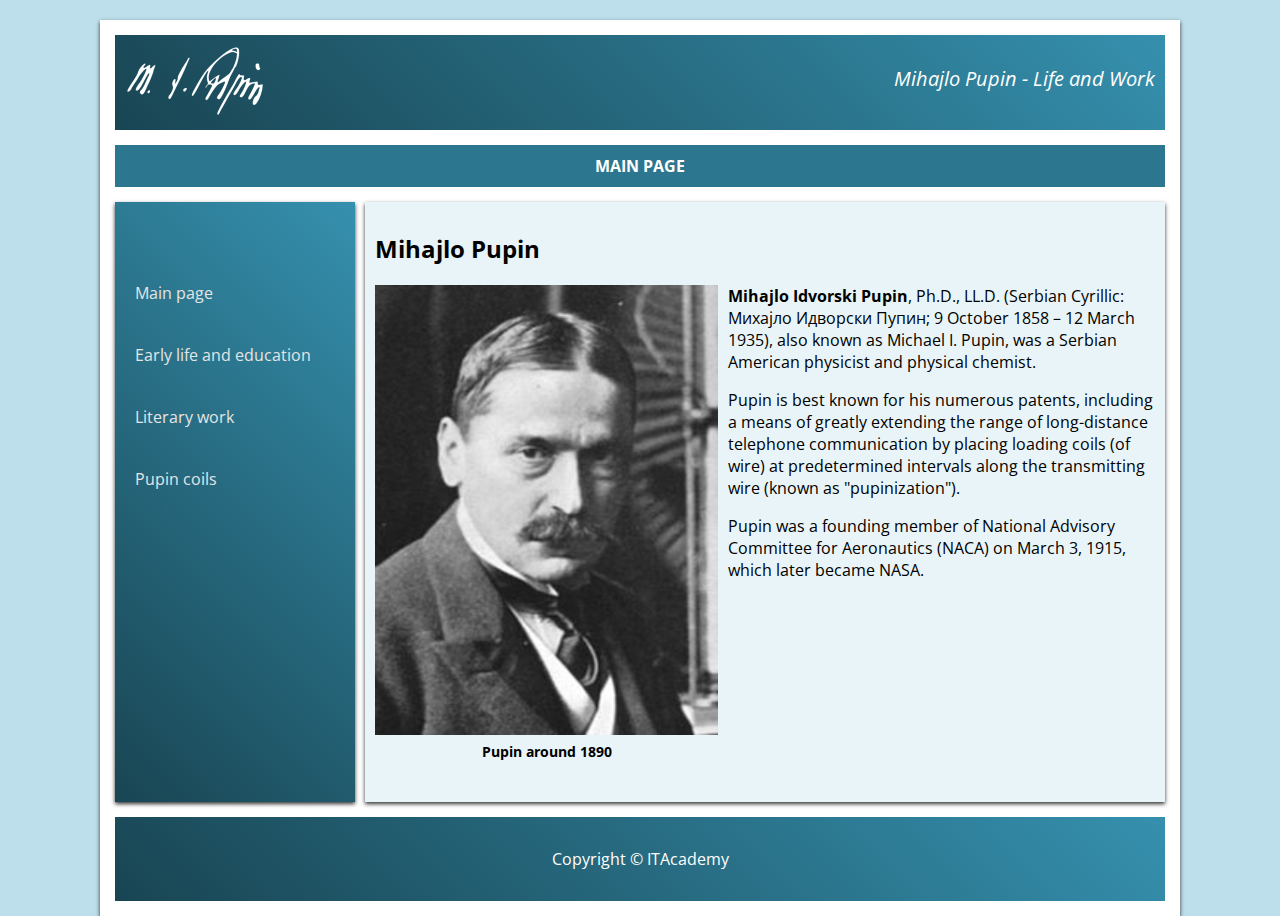
<file: index.html>
<!DOCTYPE html>
<html lang="sr">
<head>
	<meta charset="utf-8">
	<title>Mihajlo Pupin</title>
	<link href="style.css" rel="stylesheet" type="text/css">
	<link href="https://fonts.googleapis.com/css?family=Open+Sans:400,400i,700,700i&display=swap&subset=cyrillic,cyrillic-ext,latin-ext" rel="stylesheet"> 
</head>

<body>
	<div id="wrapper">
	
	<div id="header">
	
		<div class="potpis">
		<img src="potpis.png" alt="">
		</div>
		
		<div class="naslov">
		<p>Mihajlo Pupin - Life and Work</p>
		</div>
	
	</div>
	
	<div id="logo">
	<p>Main page</p>
	</div>
	
	<div id="nav">
	<ul>
	<li><a href="index.html">Main page</a></li>
	<li><a href="early-life-and-education.html">Early life and education</a></li>
	<li><a href="literary-work.html">Literary work</a></li>
	<li><a href="pupin-coils.html">Pupin coils</a></li>
	</ul>
	</div>
	
	<div id="sidebar">
	<h2>Mihajlo Pupin</h2>
	<div class="imgLeft">
	<img src="pupin.jpg" alt="Naslovna">
	<p><b>Pupin around 1890</b></p>
	</div>
	
	<p><b>Mihajlo Idvorski Pupin</b>, Ph.D., LL.D. (Serbian Cyrillic: Михајло Идворски Пупин; 9 October 1858 – 12 March 1935), also known as Michael I. Pupin, was a Serbian American physicist and physical chemist.</p> 

	<p>Pupin is best known for his numerous patents, including a means of greatly extending the range of long-distance telephone communication by placing loading coils (of wire) at predetermined intervals along the transmitting wire (known as "pupinization").</p> 

	<p>Pupin was a founding member of National Advisory Committee for Aeronautics (NACA) on March 3, 1915, which later became NASA.</p>
	</div>
	
	
	
	<div id="footer">
	<p>Copyright &copy; ITAcademy</p>
	</div>
</div>
</body>
</html>
</file>
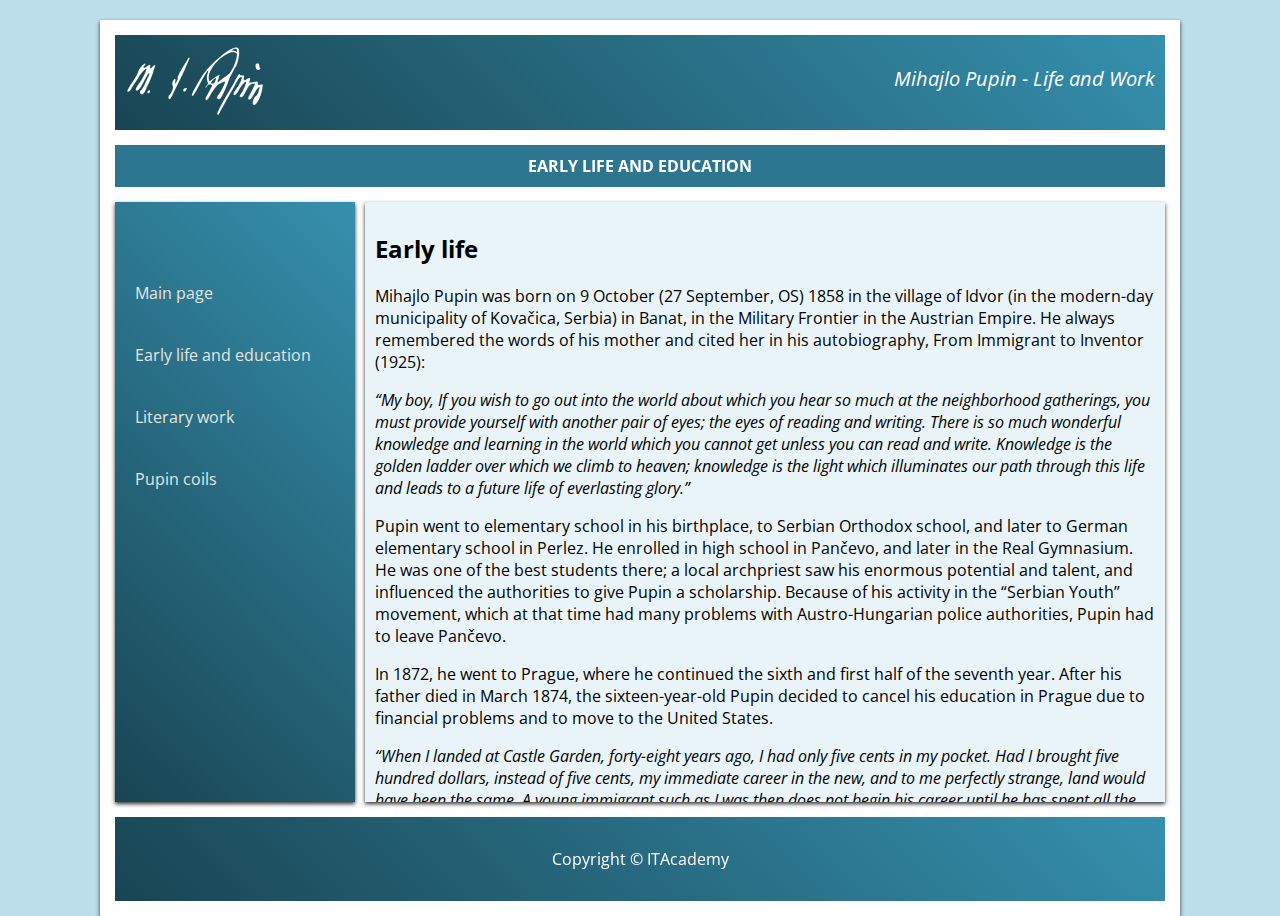
<file: early-life-and-education.html>
<!DOCTYPE html>
<html lang="sr">
<head>
	<meta charset="utf-8">
	<title>Mihajlo Pupin</title>
	<link href="style.css" rel="stylesheet" type="text/css">
	<link href="https://fonts.googleapis.com/css?family=Open+Sans:400,400i,700,700i&display=swap&subset=cyrillic,cyrillic-ext,latin-ext" rel="stylesheet">
</head>
<body>
<div id="wrapper">
	
	<div id="header">
	
		<div class="potpis">
		<img src="potpis.png" alt="">
		</div>
		
		<div class="naslov">
		<p>Mihajlo Pupin - Life and Work</p>
		</div>
	
	</div>
	
	<div id="logo">
	<p>Early life and education</p>
	</div>
	
	<div id="nav">
	<ul>
	<li><a href="index.html">Main page</a></li>
	<li><a href="early-life-and-education.html">Early life and education</a></li>
	<li><a href="literary-work.html">Literary work</a></li>
	<li><a href="pupin-coils.html">Pupin coils</a></li>
	</ul>
	</div>
	
	<div id="sidebar">
	<h2>Early life</h2>
	<p>Mihajlo Pupin was born on 9 October (27 September, OS) 1858 in the village of Idvor (in the modern-day municipality of Kovačica, Serbia) in Banat, in the Military Frontier in the Austrian Empire. He always remembered the words of his mother and cited her in his autobiography, From Immigrant to Inventor (1925):</p>
	<p><i>“My boy, If you wish to go out into the world about which you hear so much at the neighborhood gatherings, you must provide yourself with another pair of eyes; the eyes of reading and writing. There is so much wonderful knowledge and learning in the world which you cannot get unless you can read and write. Knowledge is the golden ladder over which we climb to heaven; knowledge is the light which illuminates our path through this life and leads to a future life of everlasting glory.”</i></p>
	<p>Pupin went to elementary school in his birthplace, to Serbian Orthodox school, and later to German elementary school in Perlez. He enrolled in high school in Pančevo, and later in the Real Gymnasium. He was one of the best students there; a local archpriest saw his enormous potential and talent, and influenced the authorities to give Pupin a scholarship.
		Because of his activity in the “Serbian Youth” movement, which at that time had many problems with Austro-Hungarian police authorities, Pupin had to leave Pančevo.</p>
	<p>In 1872, he went to Prague, where he continued the sixth and first half of the seventh year. After his father died in March 1874, the sixteen-year-old Pupin decided to cancel his education in Prague due to financial problems and to move to the United States.
		<p><i>“When I landed at Castle Garden, forty-eight years ago, I had only five cents in my pocket. Had I brought five hundred dollars, instead of five cents, my immediate career in the new, and to me perfectly strange, land would have been the same. A young immigrant such as I was then does not begin his career until he has spent all the money which he has brought with him. I brought five cents, and immediately spent it upon a piece of prune pie, which turned out to be a bogus prune pie. It contained nothing but pits of prunes. If I had brought five hundred dollars, it would have taken me a little longer to spend it, mostly upon bogus things, but the struggle which awaited me would have been the same in each case. It is no handicap to a boy immigrant to land here penniless; it is not a handicap to any boy to be penniless when he strikes out for an independent career, provided that he has the stamina to stand the hardships that may be in store for him.”</i></p>

	<div>
	<h2>Studies in America and Ph.D</h2>

	<p>For the next five years in the United States, Pupin worked as a manual laborer (most notably at the biscuit factory on Cortlandt Street in Manhattan) while he learned English, Greek and Latin. He also gave private lectures. After three years of various courses, in the autumn of 1879 he successfully finished his tests and entered Columbia College, where he became known as an exceptional athlete and scholar. A friend of Pupin's predicted that his physique would make him a splendid oarsman, and that Columbia would do anything for a good oarsman. A popular student, he was elected president of his class in his Junior year. He graduated with honors in 1883 and became an American citizen at the same time.
	<div class="imgUni" alt="Univerzitet">
	<img src="university.jpg" alt="Univerzitet">
	<p><b>Columbia University 1907</b></p>
	</div>
	<p>He obtained his Ph.D. at the University of Berlin under Hermann von Helmholtz and in 1889 he returned to Columbia University to become a lecturer of mathematical physics in the newly formed Department of Electrical Engineering. Pupin's research pioneered carrier wave detection and current analysis.</p>

	<p>Pupin completed his studies in 1883 as one of the best students, especially in the field of physics and mathematics, which gave him a diploma. Later, he went back to Europe, initially the United Kingdom (1883–1885), where he continued his schooling at the University of Cambridge.</p>
	<p>He was an early investigator into X-ray imaging, but his claim to have made the first X-ray image in the United States is incorrect. He learned of Röntgen's discovery of unknown rays passing through wood, paper, insulators, and thin metals leaving traces on a photographic plate, and attempted this himself. Using a vacuum tube, which he had previously used to study the passage of electricity through rarefied gases, he made successful images on January 2, 1896. Edison provided Pupin with a calcium tungstate fluoroscopic screen which, when placed in front of the film, shortened the exposure time by twenty times, from one hour to a few minutes. Based on the results of experiments, Pupin concluded that the impact of primary X-rays generated secondary X-rays. With his work in the field of X-rays, Pupin gave a lecture at the New York Academy of Sciences.</p>
	<p>He was the first person to use a fluorescent screen to enhance X-rays for medical purposes. A New York surgeon, Dr. Bull, sent Pupin a patient to obtain an X-ray image of his left hand prior to an operation to remove lead shot from a shotgun injury. The first attempt at imaging failed because the patient, a well-known lawyer, was "too weak and nervous to be stood still nearly an hour" which is the time it took to get an X-ray photo at the time. In another attempt, the Edison fluorescent screen was placed on a photographic plate and the patient's hand on the screen. X-rays passed through the patients hand and caused the screen to fluoresce, which then exposed the photographic plate. A fairly good image was obtained with an exposure of only a few seconds and showed the shot as if "drawn with pen and ink." Dr. Bull was able to take out all of the lead balls in a very short time.</p>

	</div>
	
	</div>
	
	
	
	<div id="footer">
	<p>Copyright &copy; ITAcademy</p>
	</div>
</div>
</body>
</html>
</file>
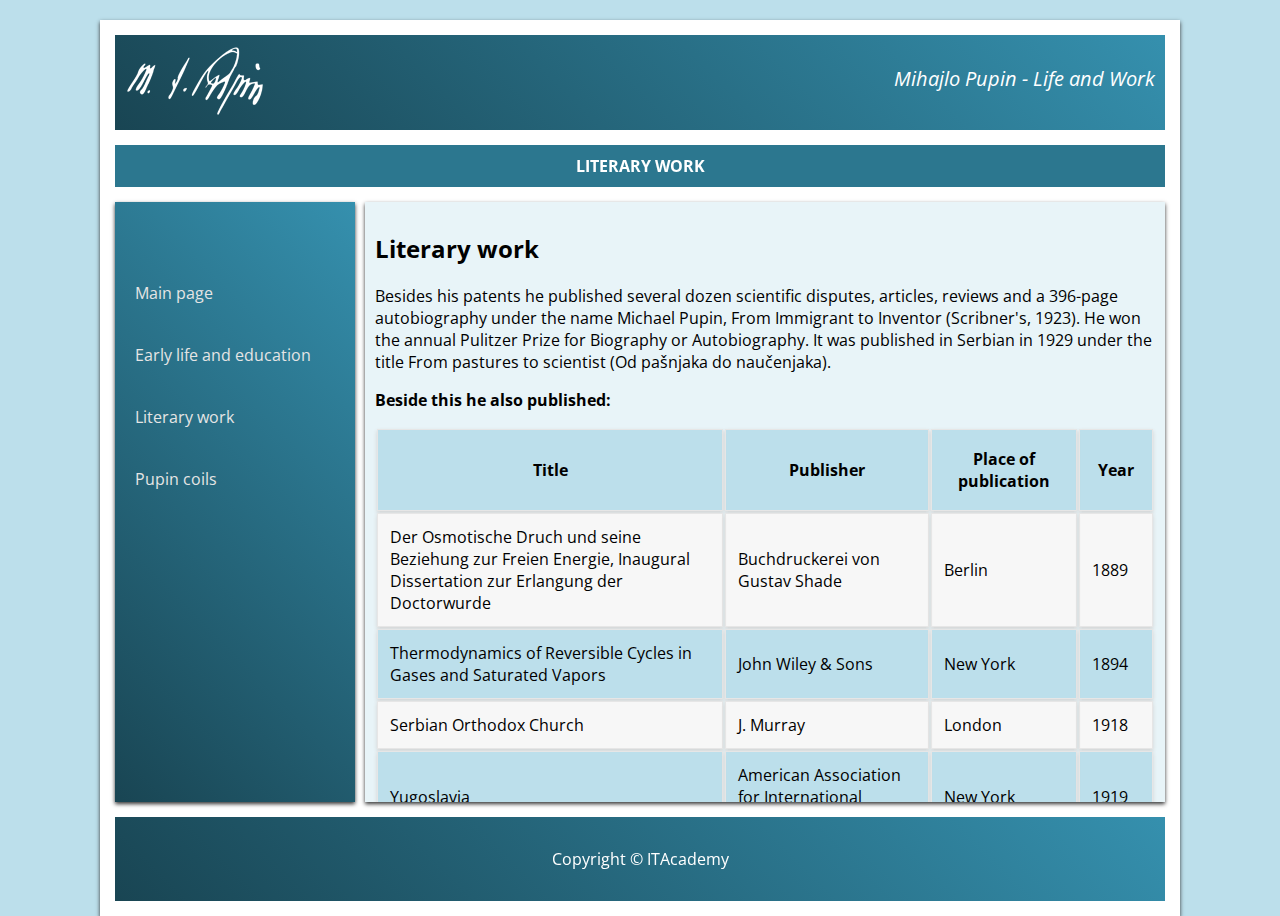
<file: literary-work.html>
<!DOCTYPE html>
<html lang="sr">
<head>
	<meta charset="utf-8">
	<title>Mihajlo Pupin</title>
	<link href="style.css" rel="stylesheet" type="text/css">
	<link href="https://fonts.googleapis.com/css?family=Open+Sans:400,400i,700,700i&display=swap&subset=cyrillic,cyrillic-ext,latin-ext" rel="stylesheet">
</head>
<body>
<div id="wrapper">
	
	<div id="header">
	
		<div class="potpis">
		<img src="potpis.png" alt="">
		</div>
		
		<div class="naslov">
		<p>Mihajlo Pupin - Life and Work</p>
		</div>
	
	</div>
	
	<div id="logo">
	<p>Literary work</p>
	</div>
	
	<div id="nav">
	<ul>
	<li><a href="index.html">Main page</a></li>
	<li><a href="early-life-and-education.html">Early life and education</a></li>
	<li><a href="literary-work.html">Literary work</a></li>
	<li><a href="pupin-coils.html">Pupin coils</a></li>
	</ul>
	</div>
	
	<div id="sidebar">
	<h2>Literary work</h2>
<p>Besides his patents he published several dozen scientific disputes, articles, reviews and a 396-page autobiography under the name Michael Pupin, From Immigrant to Inventor (Scribner's, 1923). He won the annual Pulitzer Prize for Biography or Autobiography. It was published in Serbian in 1929 under the title From pastures to scientist (Od pašnjaka do naučenjaka).</p> 
<p><b>Beside this he also published:</b></p>

    <table>
        <tr id="heading">
          <th>Title</th>
          <th>Publisher</th>
          <th>Place of publication</th>
		  <th>Year</th>
        </tr>
        <tr class="even">
          <td>Der Osmotische Druch und seine Beziehung zur Freien Energie, Inaugural Dissertation zur Erlangung der Doctorwurde</td>
          <td>Buchdruckerei von Gustav Shade</td>
          <td>Berlin</td>
		  <td>1889</td>

        </tr>
        <tr>
          <td>Thermodynamics of Reversible Cycles in Gases and Saturated Vapors</td>
          <td>John Wiley & Sons</td>
          <td>New York</td>
		  <td>1894</td>
        </tr>
        <tr class="even">
          <td>Serbian Orthodox Church</td>
          <td>J. Murray</td>
          <td>London</td>
		  <td>1918</td>
        </tr>
        <tr>
          <td>Yugoslavia</td>
          <td>American Association for International Conciliation</td>
          <td>New York</td>
		  <td>1919</td>
        </tr>
        <tr class="even">
          <td>The New Reformation; from Physical to Spiritual Realities</td>
          <td>Scribner</td>
          <td>New York</td>
		  <td>1927</td>
        </tr>
		<tr>
          <td>Romance of the Machine</td>
          <td>Scribner</td>
          <td>New York</td>
		  <td>1930</td>
        </tr>
        <tr class="even">
          <td>Discussion by M. Pupin and other prominent engineers in “Toward Civilization"</td>
          <td>Longmans, Green& Co</td>
          <td>New York</td>
		  <td>1930</td>
        </tr>
      </table>

	</div>
	
	
	<div id="footer">
	<p>Copyright &copy; ITAcademy</p>
	</div>
</div>
</body>
</html>
</file>
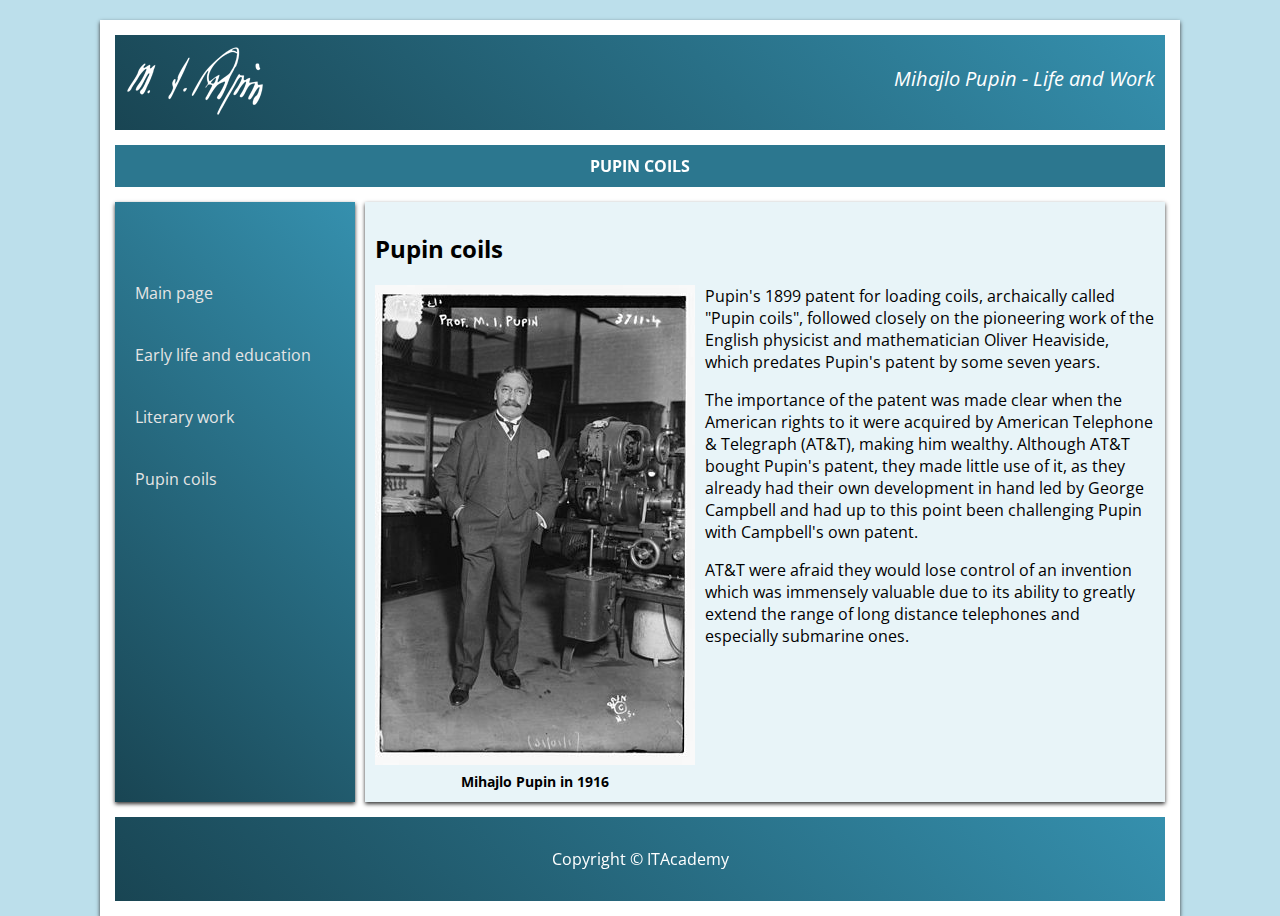
<file: pupin-coils.html>
<!DOCTYPE html>
<html lang="sr">
<head>
	<meta charset="utf-8">
	<title>Mihajlo Pupin</title>
	<link href="style.css" rel="stylesheet" type="text/css">
	<link href="https://fonts.googleapis.com/css?family=Open+Sans:400,400i,700,700i&display=swap&subset=cyrillic,cyrillic-ext,latin-ext" rel="stylesheet">
</head>
<body>
<div id="wrapper">
	
	<div id="header">
	
		<div class="potpis">
		<img src="potpis.png" alt="">
		</div>
		
		<div class="naslov">
		<p>Mihajlo Pupin - Life and Work</p>
		</div>
	
	</div>
	
	<div id="logo">
	<p>Pupin coils</p>
	</div>
	
	<div id="nav">
	<ul>
	<li><a href="index.html">Main page</a></li>
	<li><a href="early-life-and-education.html">Early life and education</a></li>
	<li><a href="literary-work.html">Literary work</a></li>
	<li><a href="pupin-coils.html">Pupin coils</a></li>
	</ul>
	</div>
	
	<div id="sidebar">
	<h2>Pupin coils</h2>
	<div class="imgLeft">
	<img src="pupin-1916.jpg" alt="Pupin">
	<p><b>Mihajlo Pupin in 1916</b></p>
	</div>
	<p>Pupin's 1899 patent for loading coils, archaically called "Pupin coils", followed closely on the pioneering work of the English physicist and mathematician Oliver Heaviside, which predates Pupin's patent by some seven years.</p> 
	<p>The importance of the patent was made clear when the American rights to it were acquired by American Telephone & Telegraph (AT&T), making him wealthy. Although AT&T bought Pupin's patent, they made little use of it, as they already 
	had their own development in hand led by George Campbell and had up to this point been challenging Pupin with Campbell's own patent.</p> 
	<p>AT&T were afraid they would lose control of an invention which was immensely valuable due to its ability to greatly extend the range of long distance telephones and especially submarine ones.</p>
	</div>
	
	
	
	<div id="footer">
	<p>Copyright &copy; ITAcademy</p>
	</div>
</div>
</body>
</html>
</file>
<file: style.css>
body {
	margin: 0;
	padding: 0;
	height: 100%;
	background: #bcdfeb;
	font-family: 'Open Sans', Arial, sans-serif;
}

#wrapper {
	background: #ffffff;
	width: 1050px;
	padding: 15px;
	margin: 20px auto 0;
	box-shadow: 0 2px 4px #333333;
}

#header {
	background: linear-gradient(45deg, #194553, #3590ae);
	margin: 0 0 15px;
	padding: 10px;
	overflow: hidden;
}

.potpis {
	float: left;
}

.naslov {
	float: right;
	color: #fff;
	font-size: 20px;
	font-style: italic;
}

#logo {
	
	background: #2c778f;
	margin: 0 0 15px;
}

#logo p{
	color: #fff;
	text-transform: uppercase;
	text-align: center;
	margin: 0;
	font-weight: 700;
	padding: 10px;
}

#nav {
	background: linear-gradient(45deg, #194553, #3590ae);
	width: 240px;
	height: 600px;
	float: left;
	margin: 0 0 15px;
	box-shadow: 0 2px 4px #333333;
	
}

#nav ul {
	padding: 60px 0 0 0;
	margin: 0;
	list-style: none;
	width: 240px;
	height: 100%;
	float: left;
}

#nav ul li a{
	text-decoration: none;
	color: #e5e5e5;
	padding: 20px 20px;
	display: block;
}

#nav ul li a:hover{
	color: #fff;
	background-color: #2c778f;
}

#sidebar {
	background: #e8f4f8;
	width: 780px;
	height: 580px;
	float: right;
	margin: 0 0 15px;
	padding: 10px;
	box-shadow: 0 2px 4px #333333;
	overflow: auto;
	
}

.imgLeft {
	float: left;
	margin: 0 10px 15px 0;
	
}

.imgLeft p {
	margin: 2px;
	font-size: 14px;
	text-align: center;
	
}

#logo2 {
	height: 40px;
	background: #2c778f;
	margin: 0 0 15px;
	clear: both;
}

.imgUni {
  text-align: center;
}

.imgUni p {
	margin: 2px;
	font-size: 14px;
	text-align: center;
	
}

#table {
        font-family: arial, sans-serif;
        border-collapse: collapse;
        width: 80%;
        margin: 0 auto;
      }

      th {
        padding: 18px;
      }

      td {
        padding: 12px;
      }

      th,
      td {
        border: solid 1px #e6e6e6;
		box-shadow: 0 2px 4px #D3D3D3;
      }

      tr {
        background-color: #bcdfeb;
      }

      tr.even {
        background-color: #F7F7F7;
      }



#footer {
	background: linear-gradient(45deg, #194553, #3590ae);
	text-align: center;
	color: #fff;
	padding: 15px;
	clear: both;
}
</file>
